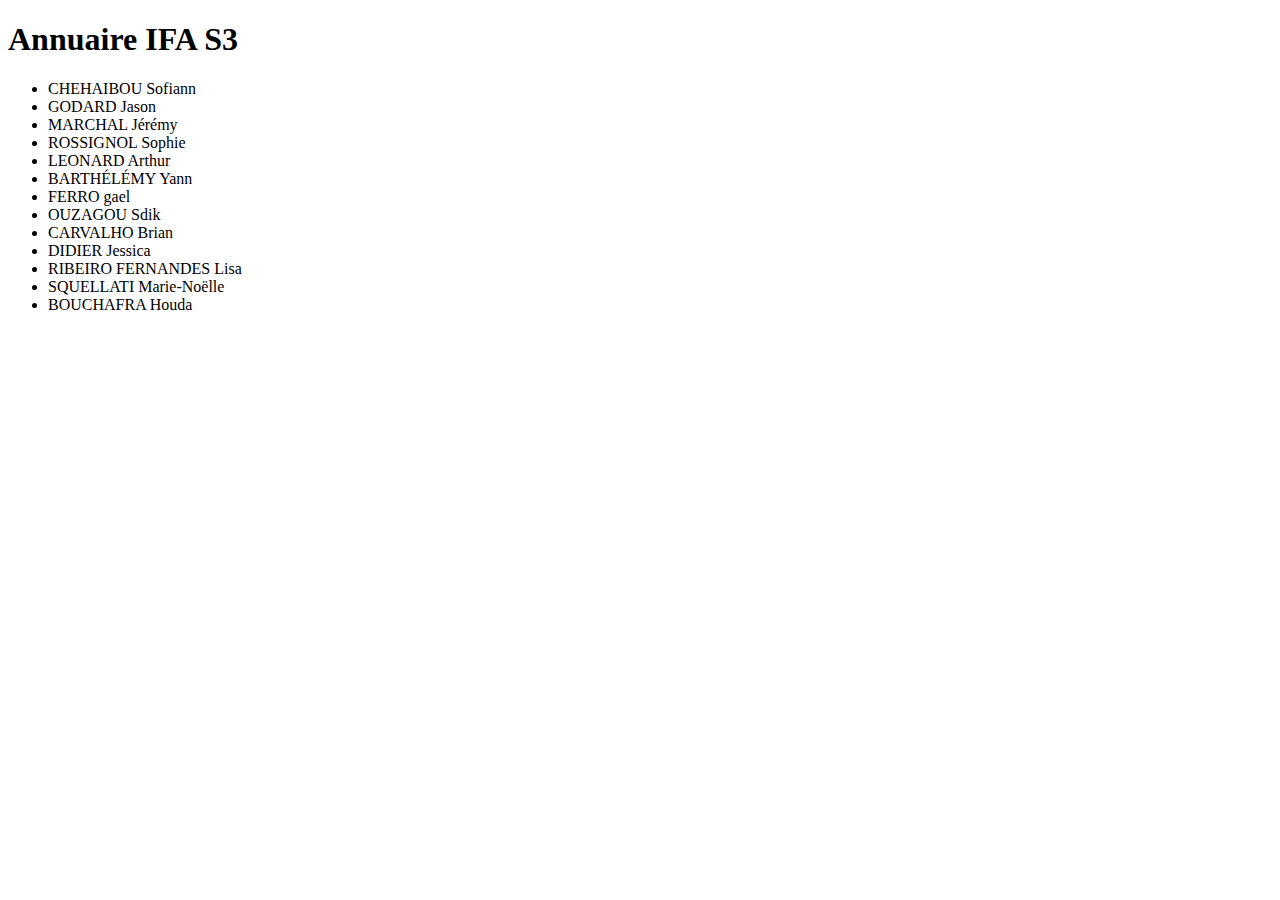
<file: index.html>
<!DOCTYPE html>
<html>
<head>
	<title>Annuaire IFA</title>
	<link rel="stylesheet" type="text/css" href="./css/style.css">
	<script type="text/javascript" src="./data/liste.json"></script>

</head>
<body>
	<h1>Annuaire IFA S3</h1>
	<!-- contenir les infos de la liste -->
	<div id="container">
		
	</div>
	<script type="text/javascript" src="./js/annuaire.js"></script>

</body>
</html>
</file>
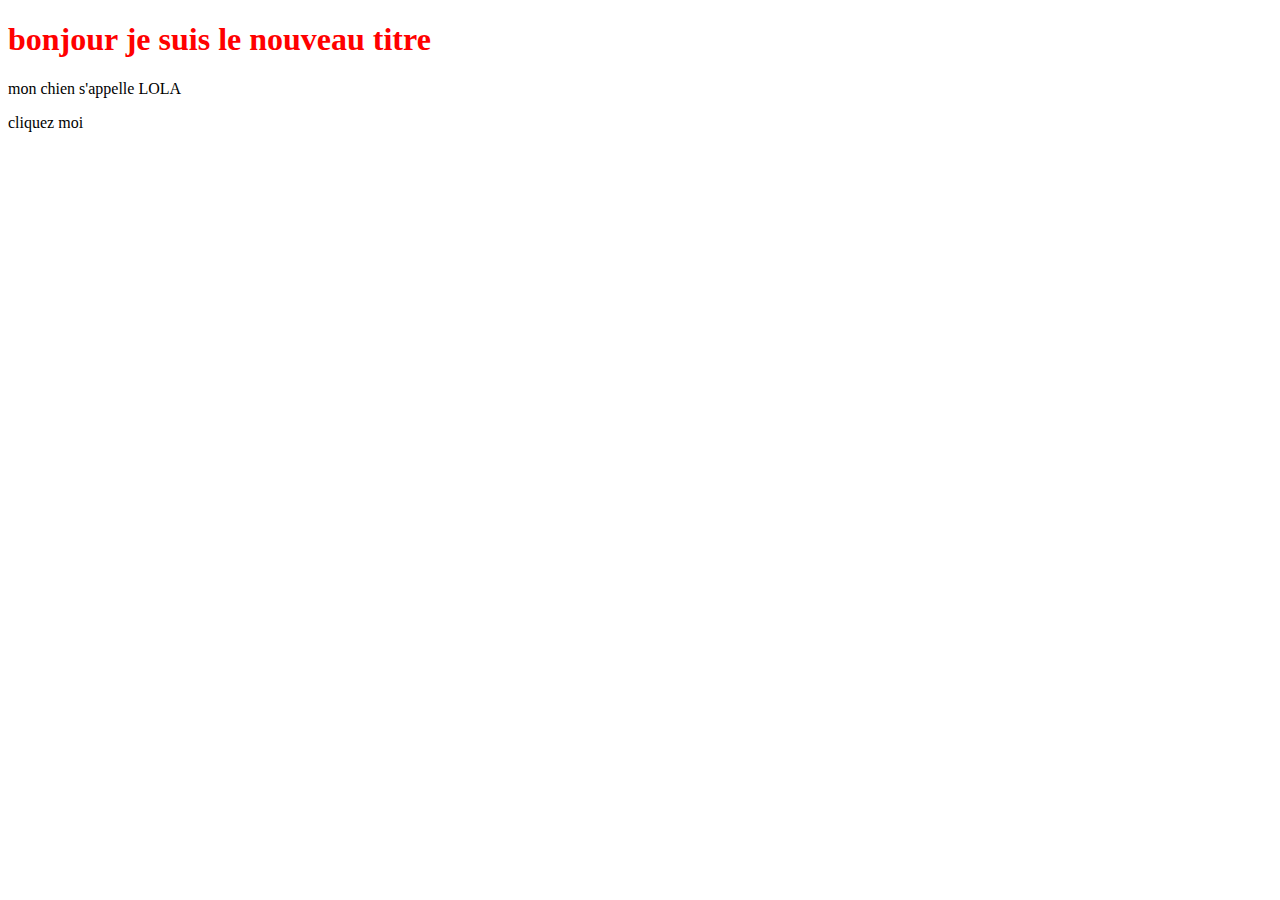
<file: index0.html>
<!DOCTYPE html>
<html>
	<head>
		<title>premier tp S3</title>
		<link rel="stylesheet" type="text/css" href="./css/style.css">
		<script type="text/javascript" src="./data/data.json"></script>
	</head>
	<body>
		<h1 class="red" id="monTitre">Bonjour, je suis un titre</h1>
		<div id="container">
			
		</div>
		<p id="toClick">cliquez moi</p>
		<!-- <p id="toClick" onclick="showMessage();">cliquez moi</p> -->

		<script type="text/javascript" src="./js/app.js"></script>
	</body>
</html>
</file>
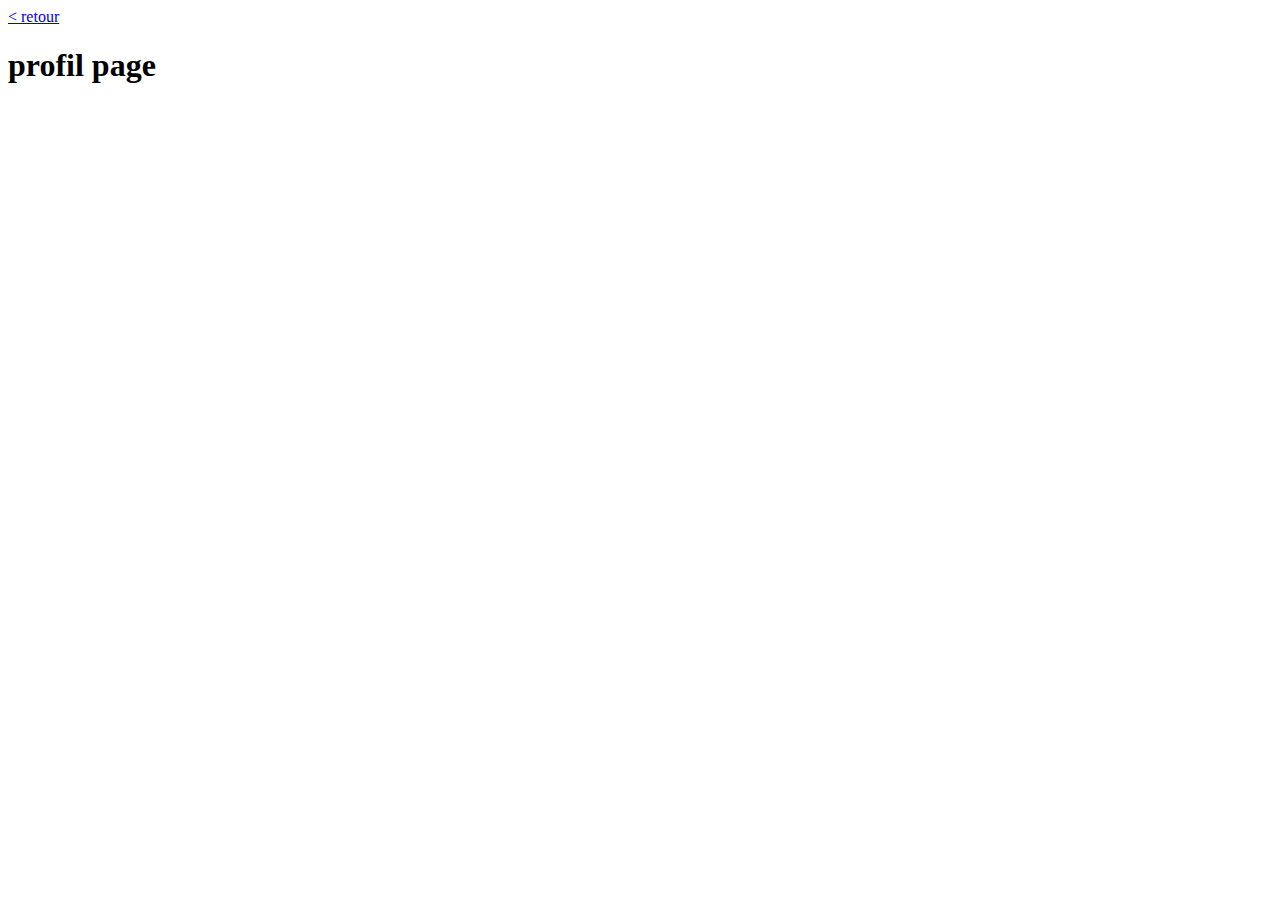
<file: profil.html>
<!DOCTYPE html>
<html>
<head>
	<title>profil ifa</title>
	<link rel="stylesheet" type="text/css" href="./css/style.css">
	<script type="text/javascript" src="./data/liste.json"></script>

</head>
<body>	
	<a href="./">< retour</a>
	<h1>profil page</h1>
	<div id="container">
	</div>
			<script type="text/javascript" src="./js/profil.js"></script>

</body>
</html>
</file>
<file: css/style.css>
.red{
	color : red;
}
</file>
